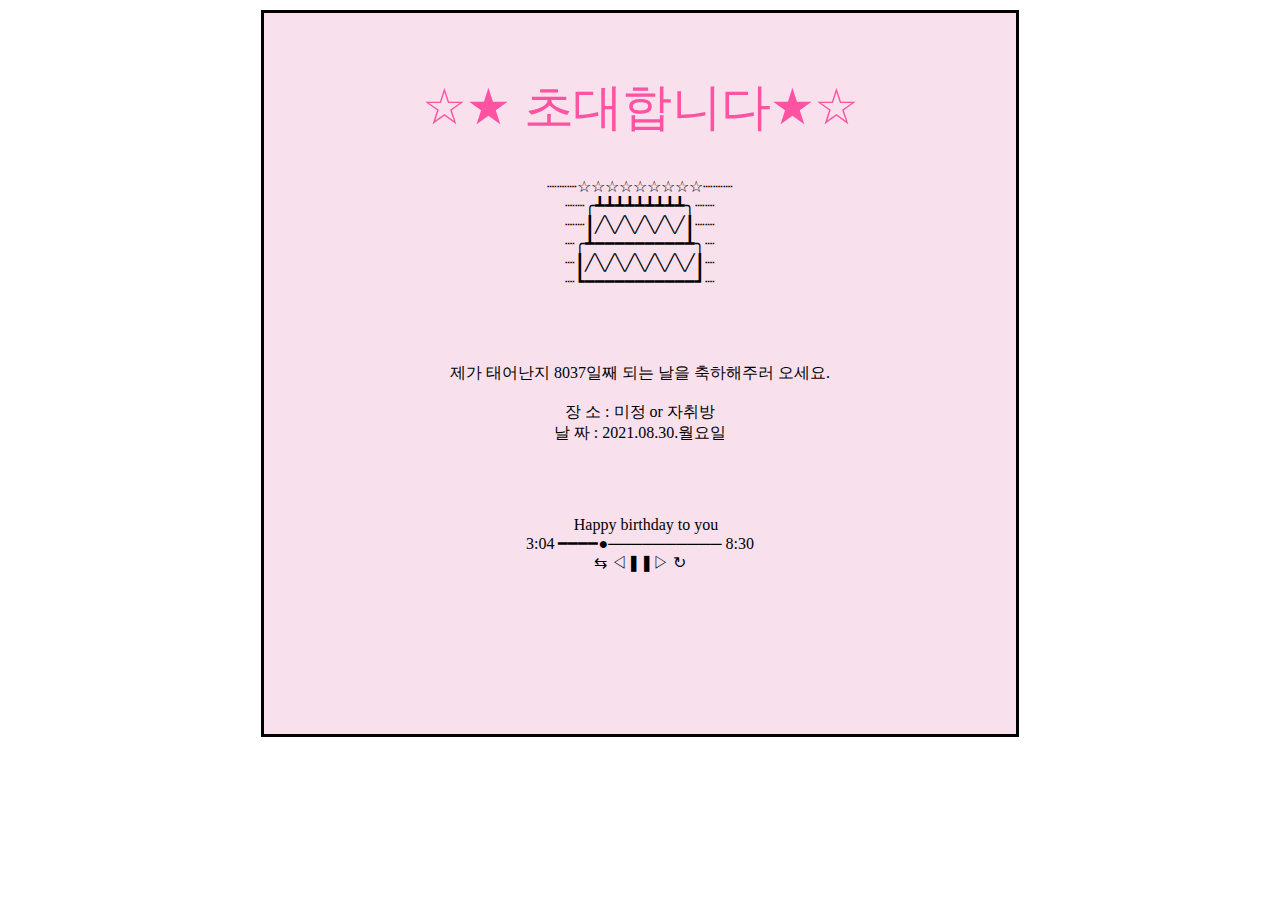
<file: Secret/index.html>
<!DOCTYPE html>
<html lang="en" dir="ltr">
  <head>
      <!-- find easter egg -->
    <meta charset="utf-8">
    <title>·.̩₊̣.̩✧*̣̩˚̣̣⁺̣‧.₊̣̇.‧⁺̣˚̣̣*̣̩⋆·̩̩.̩̥·̩̩⋆*̣̩˚̣̣⁺̣‧.₊̣̇.‧⁺̣˚̣̣*̣̩✧·.̩₊̣.̩‧</title>
    <style>
    
        div#cake{text-align:center;
          -webkit-animation:blink 0.4s ease-in-out infinite alternate;
            -moz-animation:blink 0.4s ease-in-out infinite alternate;
            animation:blink 0.4s ease-in-out infinite alternate; }
            @-webkit-keyframes blink{ 0% {opacity:0;} 100% {opacity:1;} }
            @-moz-keyframes blink{ 0% {opacity:0;} 100% {opacity:1;} }
            @keyframes blink{ 0% {opacity:0;} 100% {opacity:1;} }

        div#box{border:3px solid;height:670px;padding:2%;margin-top:10px;margin-left:20%;margin-right:20%;
        background-color:#F8E0EC;}

        .txt span {position:relative;  display: inline-block; color:#fe52a2; letter-spacing:-0.8px;
        animation:txtup 1.9s infinite; -webkit-animation:txtup 1.9s infinite;  -ms-animation:txtup 1.9s infinite;   -moz-animation: txtup 1.9s infinite; }
        .txt span:nth-of-type(1){animation-delay:0.1s;}
        .txt span:nth-of-type(2){animation-delay:0.3s;}
        .txt span:nth-of-type(3){animation-delay:0.5s;}
        .txt span:nth-of-type(4){animation-delay:0.7s;} 
        .txt span:nth-of-type(5){animation-delay:0.9s;} 
        .txt span:nth-of-type(6){animation-delay:1.1s;}
        .txt span:nth-of-type(7){animation-delay:1.3s;} 
        .txt span:nth-of-type(8){animation-delay:1.5s;} 
        .txt span:nth-of-type(9){animation-delay:1.7s;} 
        @-webkit-keyframes txtup {
         0%{top:0;}
         20% {top:-0.2rem;}
         40% {top:0;}
         60% {top:0;}
         80% {top:0;}
         100% {top:0}
        }
        @keyframes txtup {
         0% {top:0;}
         20% {top:-0.2rem;}
         40% {top:0}
         60% {top:0}
         80% {top:0}
         100% {top:0}
        }

    </style>
    <script>
    </script>
  </head>
  <body>

    <div id="box">
<br><br>
      <div class ="txt" style="text-align:center; font-size:50px; font-family:'Arial', Times, cursive;">
      <span>☆</span><span>★</span> <span>초</span><span>대</span><span>합</span><span>니</span><span>다</span><span>★</span><span>☆</span></style></div>
<br><br>
<div id="cake">

 ┈┈┈☆☆☆☆☆☆☆☆☆┈┈┈ <br>

    ┈┈╭┻┻┻┻┻┻┻┻┻╮┈┈ <br>
    
    ┈┈┃╱╲╱╲╱╲╱╲╱┃┈┈ <br>
    
    ┈╭┻━━━━━━━━━┻╮┈ <br>
    
    ┈┃╱╲╱╲╱╲╱╲╱╲╱┃┈ <br>
    
    ┈┗━━━━━━━━━━━┛┈ <br>
</div>
 <br><br><br><br>

 <div style="text-align:center">제가 태어난지 8037일째 되는 날을 축하해주러 오세요.
 <br><br>
 장 소 : 미정 or 자취방<br>
 날 짜 : 2021.08.30.월요일<br><br><br><br><br></div>

    <div id="song" style="text-align:center">
    &nbsp;&nbsp;&nbsp;Happy birthday to you <br>

       3:04 ━━━━●────────── 8:30 <br> 

⇆ㅤㅤㅤㅤㅤ ◁ㅤㅤ❚❚ㅤㅤ▷ ㅤㅤㅤㅤㅤ↻ <br>
  </div></div>

  </body>
</html>
</file>
